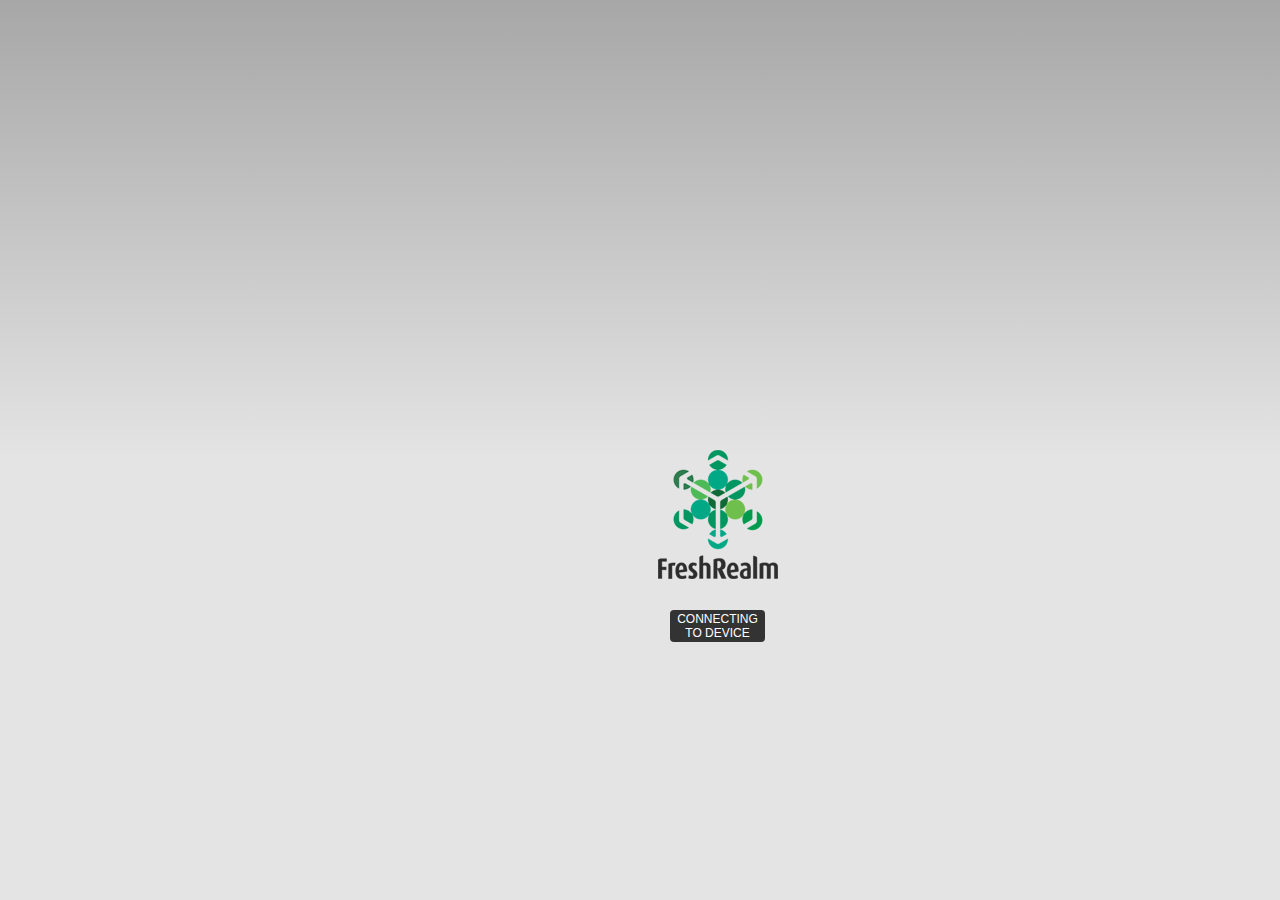
<file: platforms/android/assets/www/index.html>
<!DOCTYPE html>
<!--
    Licensed to the Apache Software Foundation (ASF) under one
    or more contributor license agreements.  See the NOTICE file
    distributed with this work for additional information
    regarding copyright ownership.  The ASF licenses this file
    to you under the Apache License, Version 2.0 (the
    "License"); you may not use this file except in compliance
    with the License.  You may obtain a copy of the License at

    http://www.apache.org/licenses/LICENSE-2.0

    Unless required by applicable law or agreed to in writing,
    software distributed under the License is distributed on an
    "AS IS" BASIS, WITHOUT WARRANTIES OR CONDITIONS OF ANY
     KIND, either express or implied.  See the License for the
    specific language governing permissions and limitations
    under the License.
-->
<html>
    <head>
        <meta charset="utf-8" />
        <meta name="format-detection" content="telephone=no" />
        <!-- WARNING: for iOS 7, remove the width=device-width and height=device-height attributes. See https://issues.apache.org/jira/browse/CB-4323 -->
        <meta name="viewport" content="user-scalable=no, initial-scale=1, maximum-scale=1, minimum-scale=1, width=device-width, height=device-height, target-densitydpi=device-dpi" />
        <link rel="stylesheet" type="text/css" href="css/index.css" />
        <title>FreshRealm</title>
    </head>
    <body>
        <div class="logo" id="logo">
            
            <div id="deviceready">
                <p class="event listening">Connecting to Device</p>
                <div class="event received">
                    <span id="device-name"></span>
                    <div>X axis: <span id="x-axis"></span></div>
                    <div>Y axis: <span id="y-axis"></span></div>
                    </div>
                
            </div>
        </div>
        <script type="text/javascript" src="cordova.js"></script>
        <script type="text/javascript" src="js/index.js"></script>
        <script type="text/javascript">
            app.initialize();
        </script>
        <!--<script type="text/javascript">
            var logoElement = document.getElementById("logo");
            var left = logoElement.style.left;
            var top = logoElement.style.top;
            var style = window.getComputedStyle(logoElement);
            console.log(style);
            logoElement.style.left = "20%";
        </script>-->
    </body>
</html>
</file>
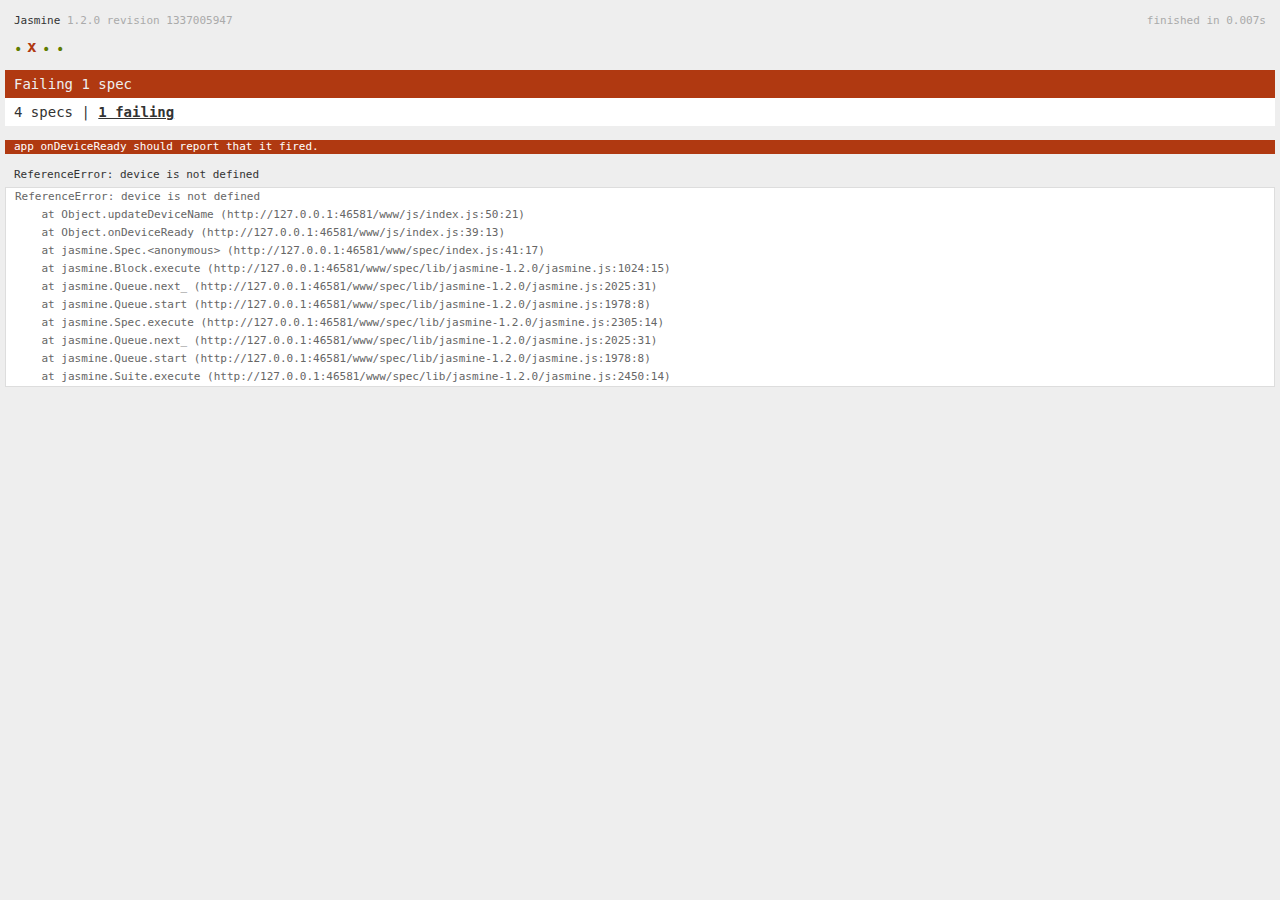
<file: www/spec.html>
<!DOCTYPE html>
<!--
    Licensed to the Apache Software Foundation (ASF) under one
    or more contributor license agreements.  See the NOTICE file
    distributed with this work for additional information
    regarding copyright ownership.  The ASF licenses this file
    to you under the Apache License, Version 2.0 (the
    "License"); you may not use this file except in compliance
    with the License.  You may obtain a copy of the License at

    http://www.apache.org/licenses/LICENSE-2.0

    Unless required by applicable law or agreed to in writing,
    software distributed under the License is distributed on an
    "AS IS" BASIS, WITHOUT WARRANTIES OR CONDITIONS OF ANY
     KIND, either express or implied.  See the License for the
    specific language governing permissions and limitations
    under the License.
-->
<html>
    <head>
        <title>Jasmine Spec Runner</title>

        <!-- jasmine source -->
        <link rel="shortcut icon" type="image/png" href="spec/lib/jasmine-1.2.0/jasmine_favicon.png">
        <link rel="stylesheet" type="text/css" href="spec/lib/jasmine-1.2.0/jasmine.css">
        <script type="text/javascript" src="spec/lib/jasmine-1.2.0/jasmine.js"></script>
        <script type="text/javascript" src="spec/lib/jasmine-1.2.0/jasmine-html.js"></script>

        <!-- include source files here... -->
        <script type="text/javascript" src="js/index.js"></script>

        <!-- include spec files here... -->
        <script type="text/javascript" src="spec/helper.js"></script>
        <script type="text/javascript" src="spec/index.js"></script>

        <script type="text/javascript">
            (function() {
                var jasmineEnv = jasmine.getEnv();
                jasmineEnv.updateInterval = 1000;

                var htmlReporter = new jasmine.HtmlReporter();

                jasmineEnv.addReporter(htmlReporter);

                jasmineEnv.specFilter = function(spec) {
                    return htmlReporter.specFilter(spec);
                };

                var currentWindowOnload = window.onload;

                window.onload = function() {
                    if (currentWindowOnload) {
                        currentWindowOnload();
                    }
                    execJasmine();
                };

                function execJasmine() {
                    jasmineEnv.execute();
                }
            })();
        </script>
    </head>
    <body>
        <div id="stage" style="display:none;"></div>
    </body>
</html>
</file>
<file: www/spec/lib/jasmine-1.2.0/jasmine.css>
body { background-color: #eeeeee; padding: 0; margin: 5px; overflow-y: scroll; }

#HTMLReporter { font-size: 11px; font-family: Monaco, "Lucida Console", monospace; line-height: 14px; color: #333333; }
#HTMLReporter a { text-decoration: none; }
#HTMLReporter a:hover { text-decoration: underline; }
#HTMLReporter p, #HTMLReporter h1, #HTMLReporter h2, #HTMLReporter h3, #HTMLReporter h4, #HTMLReporter h5, #HTMLReporter h6 { margin: 0; line-height: 14px; }
#HTMLReporter .banner, #HTMLReporter .symbolSummary, #HTMLReporter .summary, #HTMLReporter .resultMessage, #HTMLReporter .specDetail .description, #HTMLReporter .alert .bar, #HTMLReporter .stackTrace { padding-left: 9px; padding-right: 9px; }
#HTMLReporter #jasmine_content { position: fixed; right: 100%; }
#HTMLReporter .version { color: #aaaaaa; }
#HTMLReporter .banner { margin-top: 14px; }
#HTMLReporter .duration { color: #aaaaaa; float: right; }
#HTMLReporter .symbolSummary { overflow: hidden; *zoom: 1; margin: 14px 0; }
#HTMLReporter .symbolSummary li { display: block; float: left; height: 7px; width: 14px; margin-bottom: 7px; font-size: 16px; }
#HTMLReporter .symbolSummary li.passed { font-size: 14px; }
#HTMLReporter .symbolSummary li.passed:before { color: #5e7d00; content: "\02022"; }
#HTMLReporter .symbolSummary li.failed { line-height: 9px; }
#HTMLReporter .symbolSummary li.failed:before { color: #b03911; content: "x"; font-weight: bold; margin-left: -1px; }
#HTMLReporter .symbolSummary li.skipped { font-size: 14px; }
#HTMLReporter .symbolSummary li.skipped:before { color: #bababa; content: "\02022"; }
#HTMLReporter .symbolSummary li.pending { line-height: 11px; }
#HTMLReporter .symbolSummary li.pending:before { color: #aaaaaa; content: "-"; }
#HTMLReporter .bar { line-height: 28px; font-size: 14px; display: block; color: #eee; }
#HTMLReporter .runningAlert { background-color: #666666; }
#HTMLReporter .skippedAlert { background-color: #aaaaaa; }
#HTMLReporter .skippedAlert:first-child { background-color: #333333; }
#HTMLReporter .skippedAlert:hover { text-decoration: none; color: white; text-decoration: underline; }
#HTMLReporter .passingAlert { background-color: #a6b779; }
#HTMLReporter .passingAlert:first-child { background-color: #5e7d00; }
#HTMLReporter .failingAlert { background-color: #cf867e; }
#HTMLReporter .failingAlert:first-child { background-color: #b03911; }
#HTMLReporter .results { margin-top: 14px; }
#HTMLReporter #details { display: none; }
#HTMLReporter .resultsMenu, #HTMLReporter .resultsMenu a { background-color: #fff; color: #333333; }
#HTMLReporter.showDetails .summaryMenuItem { font-weight: normal; text-decoration: inherit; }
#HTMLReporter.showDetails .summaryMenuItem:hover { text-decoration: underline; }
#HTMLReporter.showDetails .detailsMenuItem { font-weight: bold; text-decoration: underline; }
#HTMLReporter.showDetails .summary { display: none; }
#HTMLReporter.showDetails #details { display: block; }
#HTMLReporter .summaryMenuItem { font-weight: bold; text-decoration: underline; }
#HTMLReporter .summary { margin-top: 14px; }
#HTMLReporter .summary .suite .suite, #HTMLReporter .summary .specSummary { margin-left: 14px; }
#HTMLReporter .summary .specSummary.passed a { color: #5e7d00; }
#HTMLReporter .summary .specSummary.failed a { color: #b03911; }
#HTMLReporter .description + .suite { margin-top: 0; }
#HTMLReporter .suite { margin-top: 14px; }
#HTMLReporter .suite a { color: #333333; }
#HTMLReporter #details .specDetail { margin-bottom: 28px; }
#HTMLReporter #details .specDetail .description { display: block; color: white; background-color: #b03911; }
#HTMLReporter .resultMessage { padding-top: 14px; color: #333333; }
#HTMLReporter .resultMessage span.result { display: block; }
#HTMLReporter .stackTrace { margin: 5px 0 0 0; max-height: 224px; overflow: auto; line-height: 18px; color: #666666; border: 1px solid #ddd; background: white; white-space: pre; }

#TrivialReporter { padding: 8px 13px; position: absolute; top: 0; bottom: 0; left: 0; right: 0; overflow-y: scroll; background-color: white; font-family: "Helvetica Neue Light", "Lucida Grande", "Calibri", "Arial", sans-serif; /*.resultMessage {*/ /*white-space: pre;*/ /*}*/ }
#TrivialReporter a:visited, #TrivialReporter a { color: #303; }
#TrivialReporter a:hover, #TrivialReporter a:active { color: blue; }
#TrivialReporter .run_spec { float: right; padding-right: 5px; font-size: .8em; text-decoration: none; }
#TrivialReporter .banner { color: #303; background-color: #fef; padding: 5px; }
#TrivialReporter .logo { float: left; font-size: 1.1em; padding-left: 5px; }
#TrivialReporter .logo .version { font-size: .6em; padding-left: 1em; }
#TrivialReporter .runner.running { background-color: yellow; }
#TrivialReporter .options { text-align: right; font-size: .8em; }
#TrivialReporter .suite { border: 1px outset gray; margin: 5px 0; padding-left: 1em; }
#TrivialReporter .suite .suite { margin: 5px; }
#TrivialReporter .suite.passed { background-color: #dfd; }
#TrivialReporter .suite.failed { background-color: #fdd; }
#TrivialReporter .spec { margin: 5px; padding-left: 1em; clear: both; }
#TrivialReporter .spec.failed, #TrivialReporter .spec.passed, #TrivialReporter .spec.skipped { padding-bottom: 5px; border: 1px solid gray; }
#TrivialReporter .spec.failed { background-color: #fbb; border-color: red; }
#TrivialReporter .spec.passed { background-color: #bfb; border-color: green; }
#TrivialReporter .spec.skipped { background-color: #bbb; }
#TrivialReporter .messages { border-left: 1px dashed gray; padding-left: 1em; padding-right: 1em; }
#TrivialReporter .passed { background-color: #cfc; display: none; }
#TrivialReporter .failed { background-color: #fbb; }
#TrivialReporter .skipped { color: #777; background-color: #eee; display: none; }
#TrivialReporter .resultMessage span.result { display: block; line-height: 2em; color: black; }
#TrivialReporter .resultMessage .mismatch { color: black; }
#TrivialReporter .stackTrace { white-space: pre; font-size: .8em; margin-left: 10px; max-height: 5em; overflow: auto; border: 1px inset red; padding: 1em; background: #eef; }
#TrivialReporter .finished-at { padding-left: 1em; font-size: .6em; }
#TrivialReporter.show-passed .passed, #TrivialReporter.show-skipped .skipped { display: block; }
#TrivialReporter #jasmine_content { position: fixed; right: 100%; }
#TrivialReporter .runner { border: 1px solid gray; display: block; margin: 5px 0; padding: 2px 0 2px 10px; }
</file>
<file: platforms/android/assets/www/css/index.css>
/*
 * Licensed to the Apache Software Foundation (ASF) under one
 * or more contributor license agreements.  See the NOTICE file
 * distributed with this work for additional information
 * regarding copyright ownership.  The ASF licenses this file
 * to you under the Apache License, Version 2.0 (the
 * "License"); you may not use this file except in compliance
 * with the License.  You may obtain a copy of the License at
 *
 * http://www.apache.org/licenses/LICENSE-2.0
 *
 * Unless required by applicable law or agreed to in writing,
 * software distributed under the License is distributed on an
 * "AS IS" BASIS, WITHOUT WARRANTIES OR CONDITIONS OF ANY
 * KIND, either express or implied.  See the License for the
 * specific language governing permissions and limitations
 * under the License.
 */
* {
    -webkit-tap-highlight-color: rgba(0,0,0,0); /* make transparent link selection, adjust last value opacity 0 to 1.0 */
}

body {
    -webkit-touch-callout: none;                /* prevent callout to copy image, etc when tap to hold */
    -webkit-text-size-adjust: none;             /* prevent webkit from resizing text to fit */
    -webkit-user-select: none;                  /* prevent copy paste, to allow, change 'none' to 'text' */
    background-color:#E4E4E4;
    background-image:linear-gradient(top, #A7A7A7 0%, #E4E4E4 51%);
    background-image:-webkit-linear-gradient(top, #A7A7A7 0%, #E4E4E4 51%);
    background-image:-ms-linear-gradient(top, #A7A7A7 0%, #E4E4E4 51%);
    background-image:-webkit-gradient(
        linear,
        left top,
        left bottom,
        color-stop(0, #A7A7A7),
        color-stop(0.51, #E4E4E4)
    );
    background-attachment:fixed;
    font-family:'HelveticaNeue-Light', 'HelveticaNeue', Helvetica, Arial, sans-serif;
    font-size:12px;
    height:100%;
    margin:0px;
    padding:0px;
    text-transform:uppercase;
    width:100%;
}

/* Portrait layout (default) */
.app {
    background:url(../img/logo.png) no-repeat center top; /* 170px x 200px */
    position:absolute;             /* position in the center of the screen */
    left:50%;
    top:50%;
    height:50px;                   /* text area height */
    width:225px;                   /* text area width */
    text-align:center;
    padding:180px 0px 0px 0px;     /* image height is 200px (bottom 20px are overlapped with text) */
    margin:-115px 0px 0px -112px;  /* offset vertical: half of image height and text area height */
                                   /* offset horizontal: half of text area width */
}

#logo {
    background:url(../img/logo.png) no-repeat center top; /* 170px x 200px */
    position:absolute;             /* position in the center of the screen */
    left:50%;
    top:50%;
    height:150px;                   /* text area height */
    width:155px;
    text-align:center;
    padding: 160px 0px 0px 0px;
}

/* Landscape layout (with min-width) */
@media screen and (min-aspect-ratio: 1/1) and (min-width:400px) {
    .app {
        background-position:left center;
        padding:75px 0px 75px 170px;  /* padding-top + padding-bottom + text area = image height */
        margin:-90px 0px 0px -198px;  /* offset vertical: half of image height */
                                      /* offset horizontal: half of image width and text area width */
    }
}

h1 {
    font-size:24px;
    font-weight:normal;
    margin:0px;
    overflow:visible;
    padding:0px;
    text-align:center;
}

.event {
    border-radius:4px;
    -webkit-border-radius:4px;
    color:#FFFFFF;
    font-size:12px;
    margin:0px 30px;
    padding:2px 0px;
}

.event.listening {
    background-color:#333333;
    display:block;
}

.event.received {
    background-color:#4B946A;
    display:none;
}

@keyframes fade {
    from { opacity: 1.0; }
    50% { opacity: 0.4; }
    to { opacity: 1.0; }
}
 
@-webkit-keyframes fade {
    from { opacity: 1.0; }
    50% { opacity: 0.4; }
    to { opacity: 1.0; }
}
 
.blink {
    animation:fade 3000ms infinite;
    -webkit-animation:fade 3000ms infinite;
}
</file>
